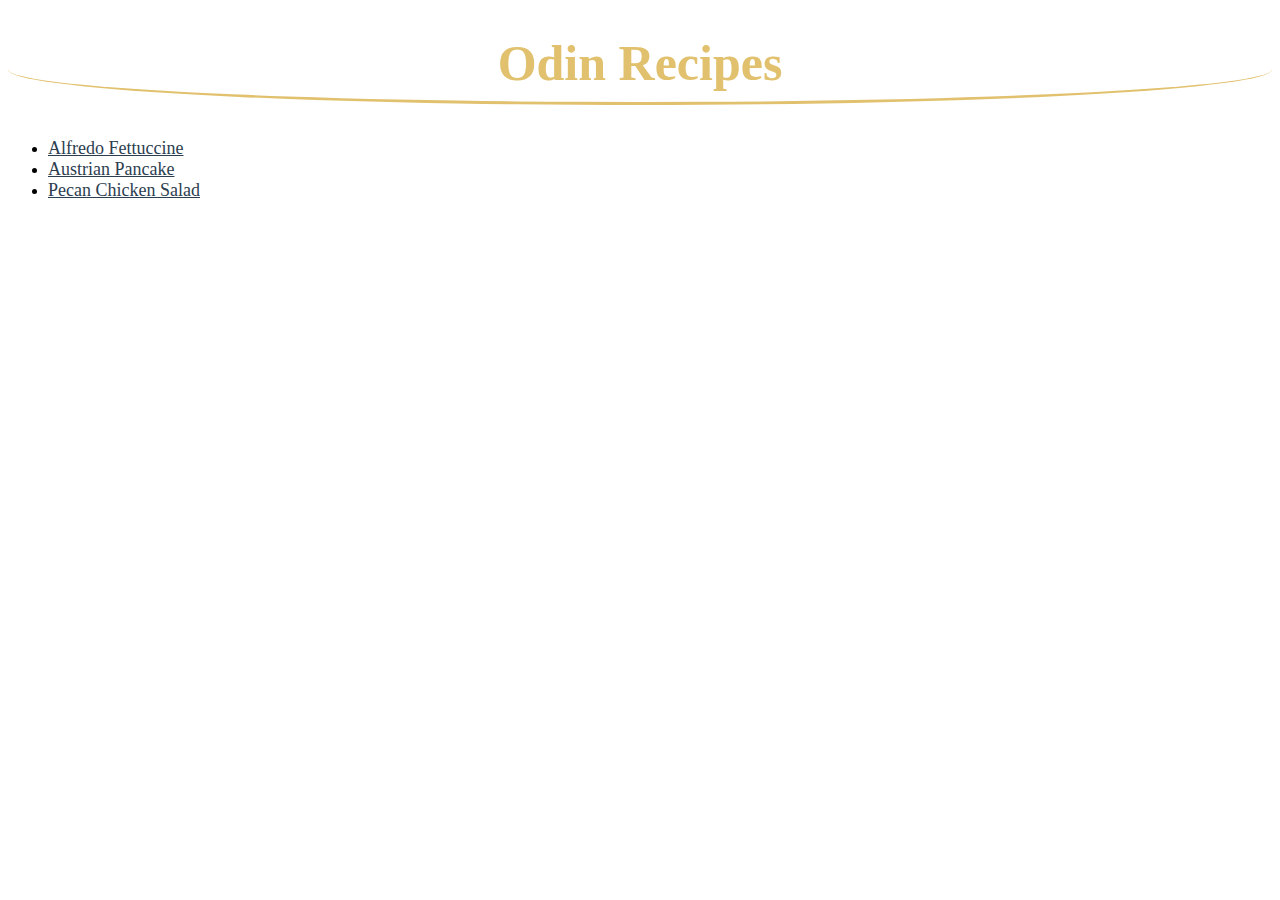
<file: index.html>
<!DOCTYPE html>
<html lang="en">
<head>
    <meta charset="UTF-8">
    <meta name="viewport" content="width=device-width, initial-scale=1.0">
    <title>Odin Recipes</title>
    <link rel="stylesheet" href="styles.css">
</head>
<body>
    <h1>Odin Recipes</h1>
    <ul>
        <li><a href="recipes/AlfredoFettuccine.html">Alfredo Fettuccine</a></li>
        <li><a href="recipes/AustrianPancake.html">Austrian Pancake</a></li>
        <li><a href="recipes/PecanChickensalad.html">Pecan Chicken Salad</a></li>
    </ul>
</body>
</html>
</file>
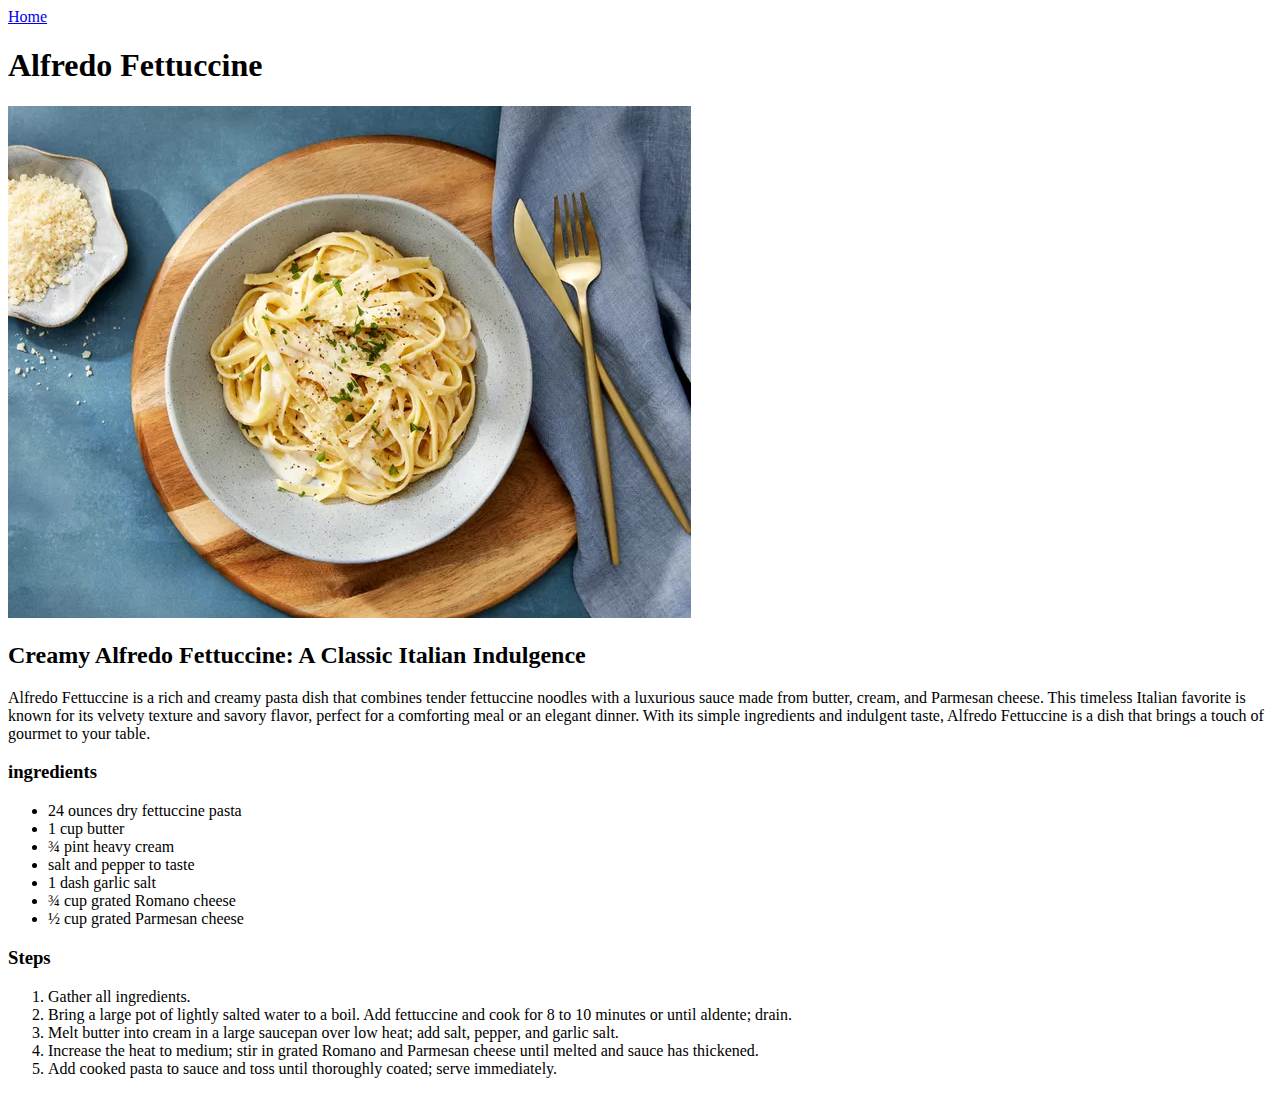
<file: recipes/AlfredoFettuccine.html>
<!DOCTYPE html>
<html lang="en">

<head>
    <meta charset="UTF-8">
    <meta name="viewport" content="width=device-width, initial-scale=1.0">
    <title>Alfredo Fettuccine Recipe</title>
</head>

<body>
    <a href="../index.html">Home</a>
    <h1>Alfredo Fettuccine</h1>
    <img src="alfredo pasta picture" alt="AlfredoFettuccine Image">
    <h2>Creamy Alfredo Fettuccine: A Classic Italian Indulgence</h2>
    <p>Alfredo Fettuccine is a rich and creamy pasta dish that combines tender fettuccine noodles with a luxurious sauce
        made from butter, cream, and Parmesan cheese. This timeless Italian favorite is known for its velvety texture
        and savory flavor, perfect for a comforting meal or an elegant dinner. With its simple ingredients and indulgent
        taste, Alfredo Fettuccine is a dish that brings a touch of gourmet to your table.
    </p>
    <h3>ingredients</h3>
    <ul>
        <li>24 ounces dry fettuccine pasta</li>
        <li>1 cup butter</li>
        <li>¾ pint heavy cream</li>
        <li>salt and pepper to taste</li>
        <li>1 dash garlic salt</li>
        <li>¾ cup grated Romano cheese</li>
        <li>½ cup grated Parmesan cheese</li>
    </ul>
    <h3>Steps</h3>
    <ol>
        <li>Gather all ingredients.</li>
        <li>Bring a large pot of lightly salted water to a boil. Add fettuccine and cook for 8 to 10 minutes or until
            aldente; drain.</li>
        <li>Melt butter into cream in a large saucepan over low heat; add salt, pepper, and garlic salt.</li>
        <li>Increase the heat to medium; stir in grated Romano and Parmesan cheese until melted and sauce has thickened.
        </li>
        <li>Add cooked pasta to sauce and toss until thoroughly coated; serve immediately.</li>
    </ol>
</body>

</html>
</file>
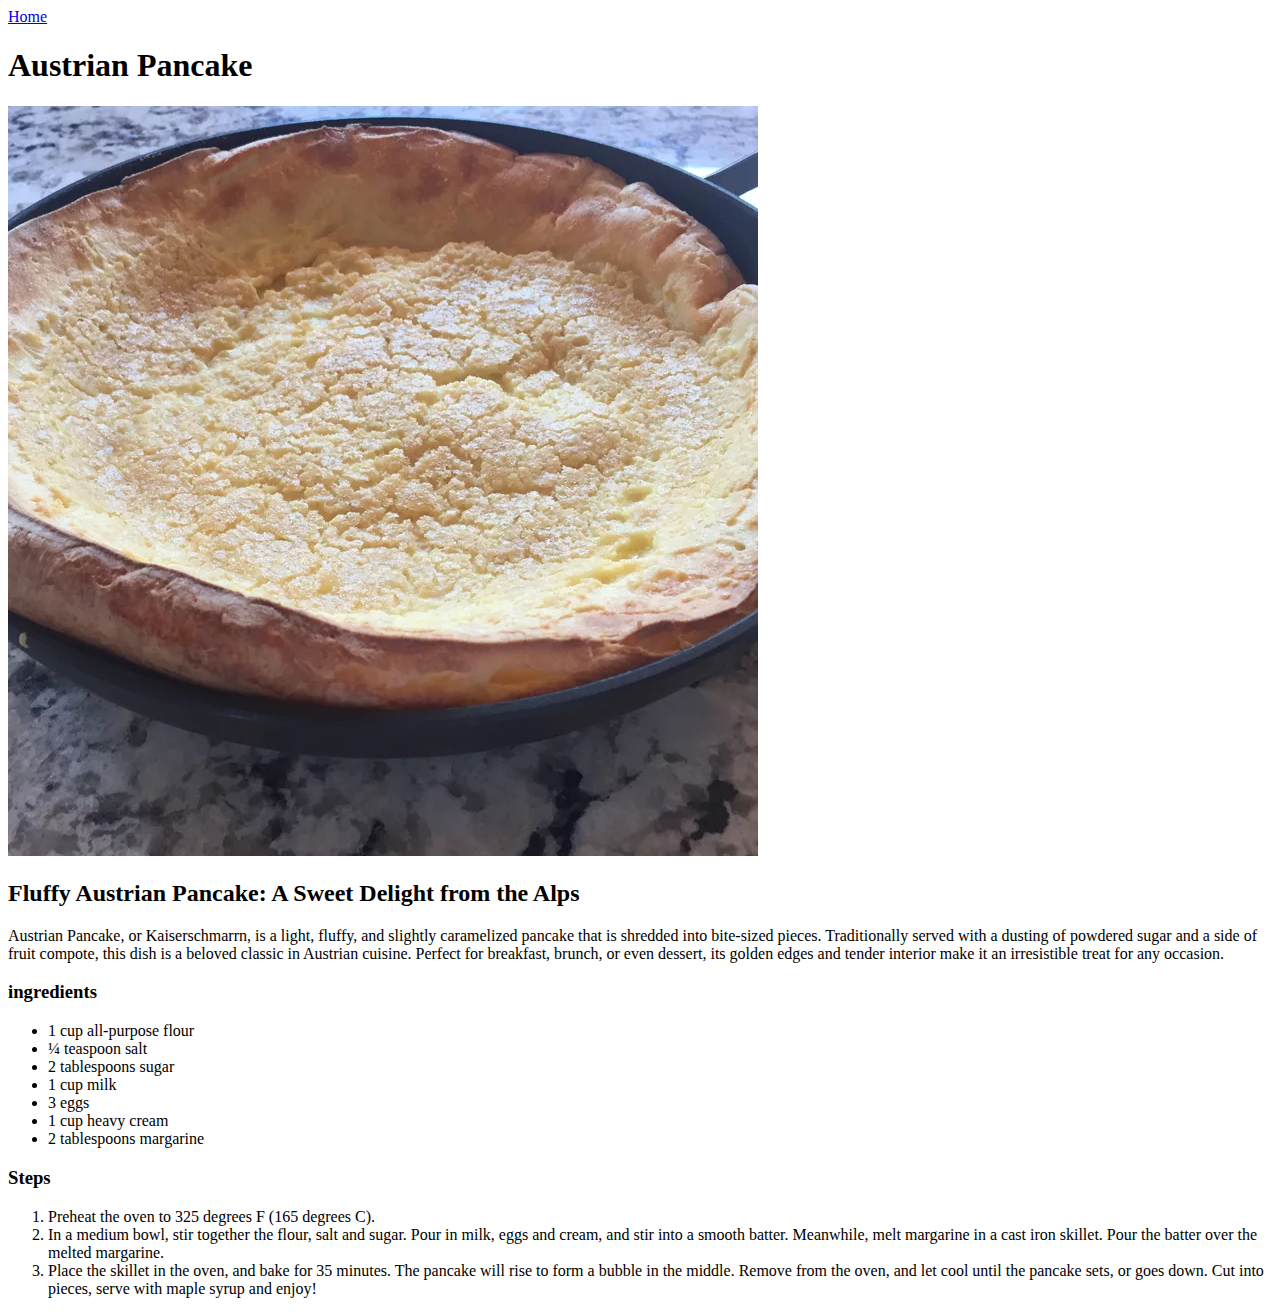
<file: recipes/AustrianPancake.html>
<!DOCTYPE html>
<html lang="en">

<head>
    <meta charset="UTF-8">
    <meta name="viewport" content="width=device-width, initial-scale=1.0">
    <title>Austrian Pancake Recipe</title>
</head>

<body>
    <a href="../index.html">Home</a>
    <h1>Austrian Pancake</h1>
    <img src="austrian pancake picture" alt="Austrian Pancake Image">
    <h2>Fluffy Austrian Pancake: A Sweet Delight from the Alps</h2>
    <p>Austrian Pancake, or Kaiserschmarrn, is a light, fluffy, and slightly caramelized pancake that is shredded into
        bite-sized pieces. Traditionally served with a dusting of powdered sugar and a side of fruit compote, this dish
        is a beloved classic in Austrian cuisine. Perfect for breakfast, brunch, or even dessert, its golden edges and
        tender interior make it an irresistible treat for any occasion.
    </p>
    <h3>ingredients</h3>
    <ul>
        <li>1 cup all-purpose flour</li>
        <li>¼ teaspoon salt</li>
        <li>2 tablespoons sugar</li>
        <li>1 cup milk</li>
        <li>3 eggs</li>
        <li>1 cup heavy cream</li>
        <li>2 tablespoons margarine</li>
    </ul>
    <h3>Steps</h3>
    <ol>
        <li>Preheat the oven to 325 degrees F (165 degrees C).</li>
        <li>In a medium bowl, stir together the flour, salt and sugar. Pour in milk, eggs and cream, and stir into a
            smooth batter. Meanwhile, melt margarine in a cast iron skillet. Pour the batter over the melted margarine.
        </li>
        <li>Place the skillet in the oven, and bake for 35 minutes. The pancake will rise to form a bubble in the
            middle. Remove from the oven, and let cool until the pancake sets, or goes down. Cut into pieces, serve with
            maple syrup and enjoy!</li>
    </ol>
</body>

</html>
</file>
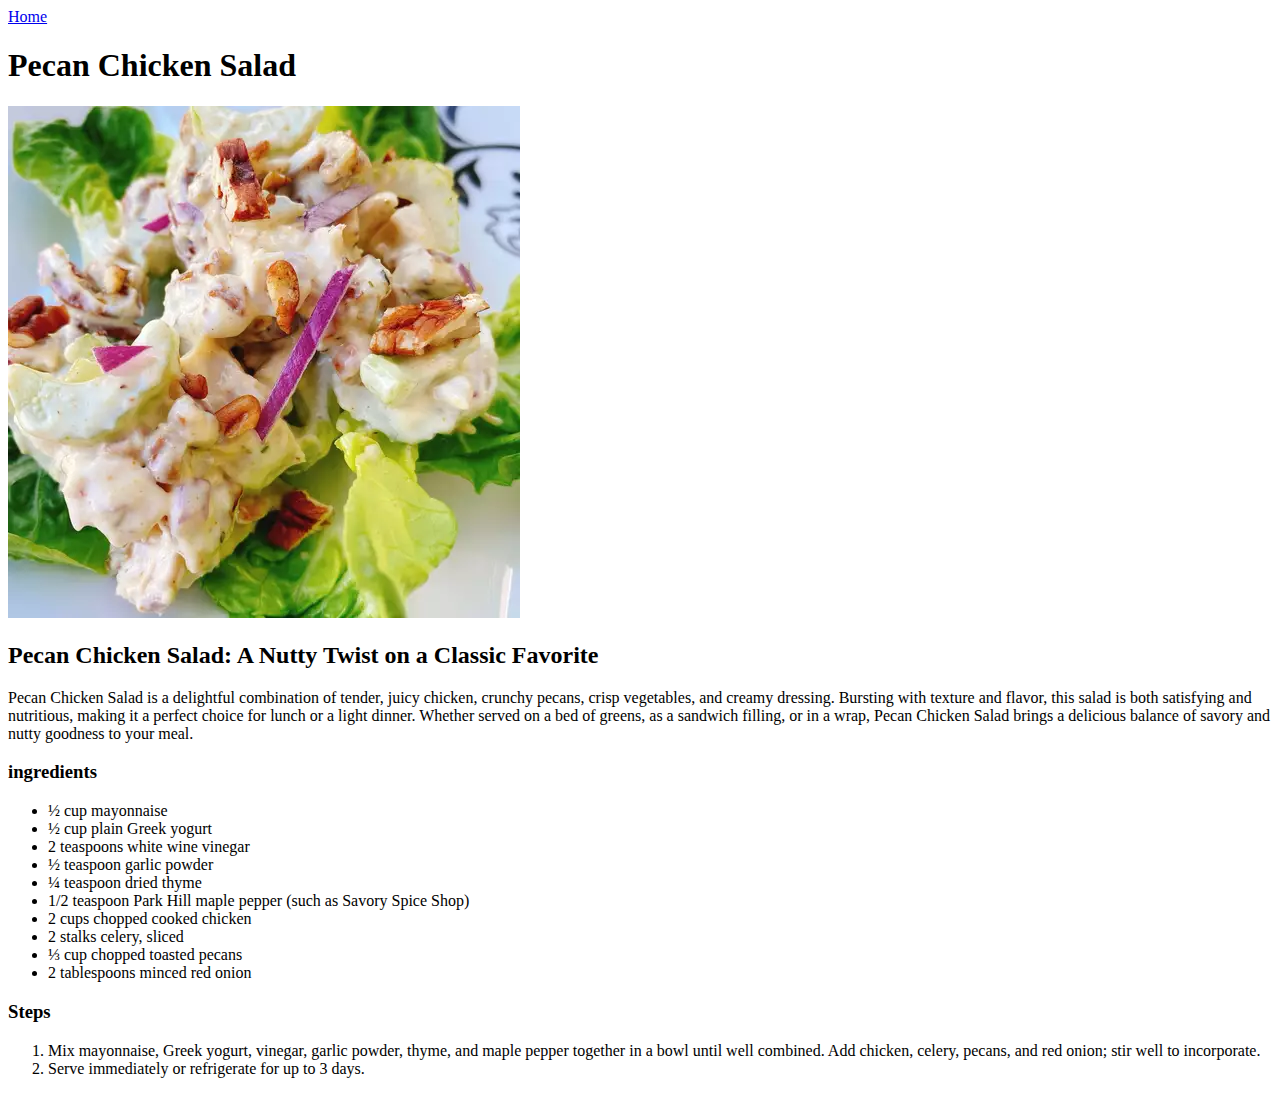
<file: recipes/PecanChickensalad.html>
<!DOCTYPE html>
<html lang="en">

<head>
    <meta charset="UTF-8">
    <meta name="viewport" content="width=device-width, initial-scale=1.0">
    <title>Pecan Chicken Salad Recipe</title>
</head>

<body>
    <a href="../index.html">Home</a>
    <h1>Pecan Chicken Salad</h1>
    <img src="pecan chicken salad picture" alt="Pecan Chicken Salad">
    <h2>Pecan Chicken Salad: A Nutty Twist on a Classic Favorite</h2>
    <p>Pecan Chicken Salad is a delightful combination of tender, juicy chicken, crunchy pecans, crisp vegetables, and
        creamy dressing. Bursting with texture and flavor, this salad is both satisfying and nutritious, making it a
        perfect choice for lunch or a light dinner. Whether served on a bed of greens, as a sandwich filling, or in a
        wrap, Pecan Chicken Salad brings a delicious balance of savory and nutty goodness to your meal.
    </p>
    <h3>ingredients</h3>
    <ul>
        <li>½ cup mayonnaise</li>
        <li>½ cup plain Greek yogurt</li>
        <li>2 teaspoons white wine vinegar</li>
        <li>½ teaspoon garlic powder</li>
        <li>¼ teaspoon dried thyme</li>
        <li>1/2 teaspoon Park Hill maple pepper (such as Savory Spice Shop)</li>
        <li>2 cups chopped cooked chicken</li>
        <li>2 stalks celery, sliced</li>
        <li>⅓ cup chopped toasted pecans</li>
        <li>2 tablespoons minced red onion</li>
    </ul>
    <h3>Steps</h3>
    <ol>
        <li>Mix mayonnaise, Greek yogurt, vinegar, garlic powder, thyme, and maple pepper together in a bowl until well
            combined. Add chicken, celery, pecans, and red onion; stir well to incorporate.</li>
        <li>Serve immediately or refrigerate for up to 3 days.</li>
    </ol>
</body>

</html>
</file>
<file: styles.css>
h1 {
    text-align: center;
    font-size: 50px;
    color: #E1C16E;
    border-bottom: 3px solid #E1C16E;
    padding-bottom: 10px;
    border-radius: 50%;
}

a {
    color: #2C3E50;
    font-size: large;
}
</file>
